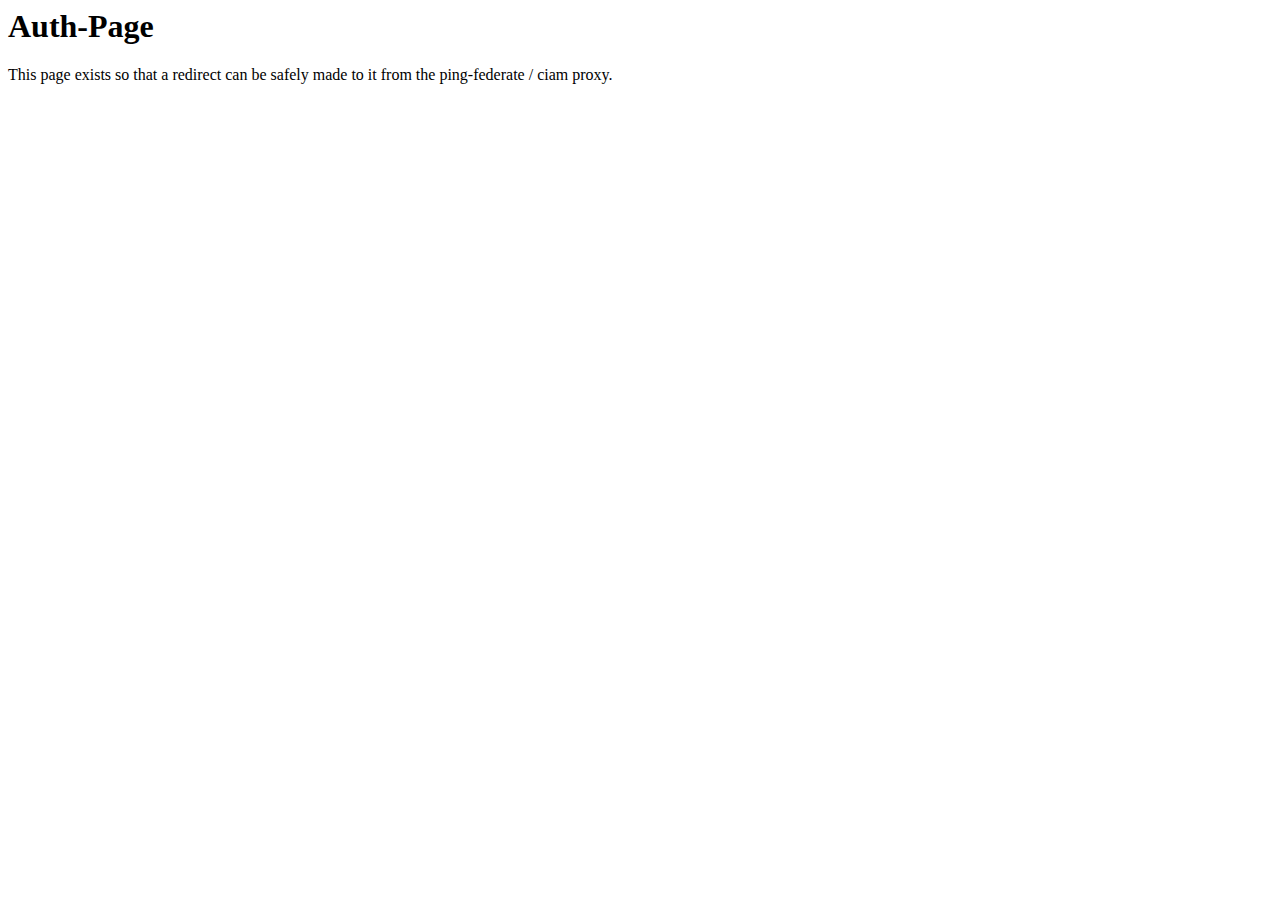
<file: img/p6Porsche HOME - Porsche USA_files/authIframe.html>
<!-- saved from url=(0253)https://nav.porsche.com/00BC524/auth/authIframe.html?domain=https%3A%2F%2Fidentity.porsche.com&clientId=fFp1mRfLwaUkbrAFv7QYeubkPofNYvWY&redirect_uri=https%3A%2F%2Fnav.porsche.com%2F00BC524%2Fauth%2FauthIframe.html&audience=https%3A%2F%2Fapi.porsche.com -->
<html><head><meta http-equiv="Content-Type" content="text/html; charset=windows-1252">
    <title>Auth-Page</title>
    <script src="./auth0-spa-js.production.js.download"></script>
    <script type="application/javascript">
      var params = window.location.search
        .substring(1)
        .split('&')
        .map(function (item) {
          return item.split('=');
        })
        .reduce(function (result, item) {
          result[item[0]] = decodeURIComponent(item[1]);
          return result;
        }, {});

      const { clientId, client_id, domain, ...authorizationParams } = params;
      try {
        var auth0Client = new auth0.Auth0Client({ clientId: clientId || client_id, domain, authorizationParams });

        auth0Client
          .getTokenSilently()
          .then(function (token) {
            window.parent.postMessage({ token, error: null }, '*');
          })
          .catch(function (err) {
            window.parent.postMessage({ token: null, error: JSON.stringify(err) }, '*');
          });
      } catch (err) {
        window.parent.postMessage({ token: null, error: JSON.stringify(err) }, '*');
      }
    </script>
  </head>

  <body>
    <h1>Auth-Page</h1>
    <p>This page exists so that a redirect can be safely made to it from the ping-federate / ciam proxy.</p>
  

</body></html>
</file>
